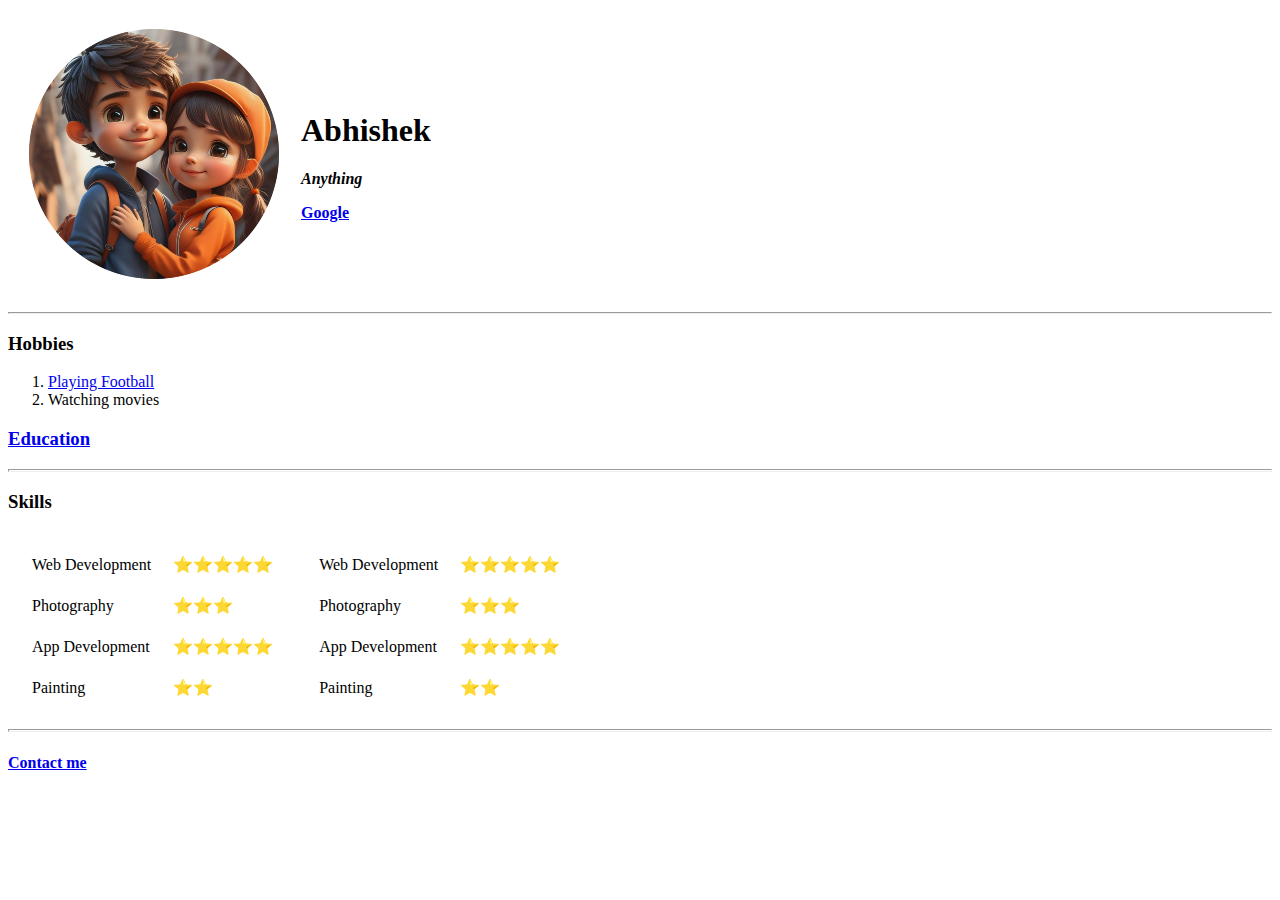
<file: index.html>
<!DOCTYPE html>
<html>
<head>
<meta charset="UTF-8">
<title>AB</title>
</head>
<body>
    <table cellspacing="20">
        <tr>
            <td><img src="Screenshot.png"></td>
        <td><h1>Abhishek</h1>
            <p><em><b>Anything</b></em></p>
        
            <strong><a href="https://www.google.com/">Google</a></strong></td></tr>
    </table>
    
    
<hr>
   
    <strong><h3>Hobbies</h3></strong>
    <ol type=1>
        <li><a href="https://en.wikipedia.org/wiki/Football">Playing Football</a></li>
        <li>Watching movies</li>
    </ol>
    <strong><h3><a href="2.html">Education</a></h3></strong>
    <hr size="3">
    <h3>Skills</h3>
    
    <table>
        <tr>
            <td><table cellspacing="20">
                <tr>
                            <td>Web Development</td>
                            <td>⭐⭐⭐⭐⭐</td>
                            
                        </tr>
                        <tr><td>Photography</td>
                            <td>⭐⭐⭐</td></tr>
                        <tr>
                            <td>App Development</td>
                            <td>⭐⭐⭐⭐⭐</td>
                           
                        </tr>
                        <tr><td>Painting</td>
                            <td>⭐⭐</td></tr>
                       
            </table> </td>
            <td> <table cellspacing="20">
                <tr>
                    <td>Web Development</td>
                    <td>⭐⭐⭐⭐⭐</td>
                    
                </tr>
                <tr><td>Photography</td>
                    <td>⭐⭐⭐</td></tr>
                <tr>
                    <td>App Development</td>
                    <td>⭐⭐⭐⭐⭐</td>
                   
                </tr>
                <tr><td>Painting</td>
                    <td>⭐⭐</td></tr>
                       
            </table></td>
        </tr>
    </table>
    <hr size="3">
   
    
    
    <p>
        <a href="contact-me.html"><h4>Contact me</h4></a>
    </p>

</body>
</html>
</file>
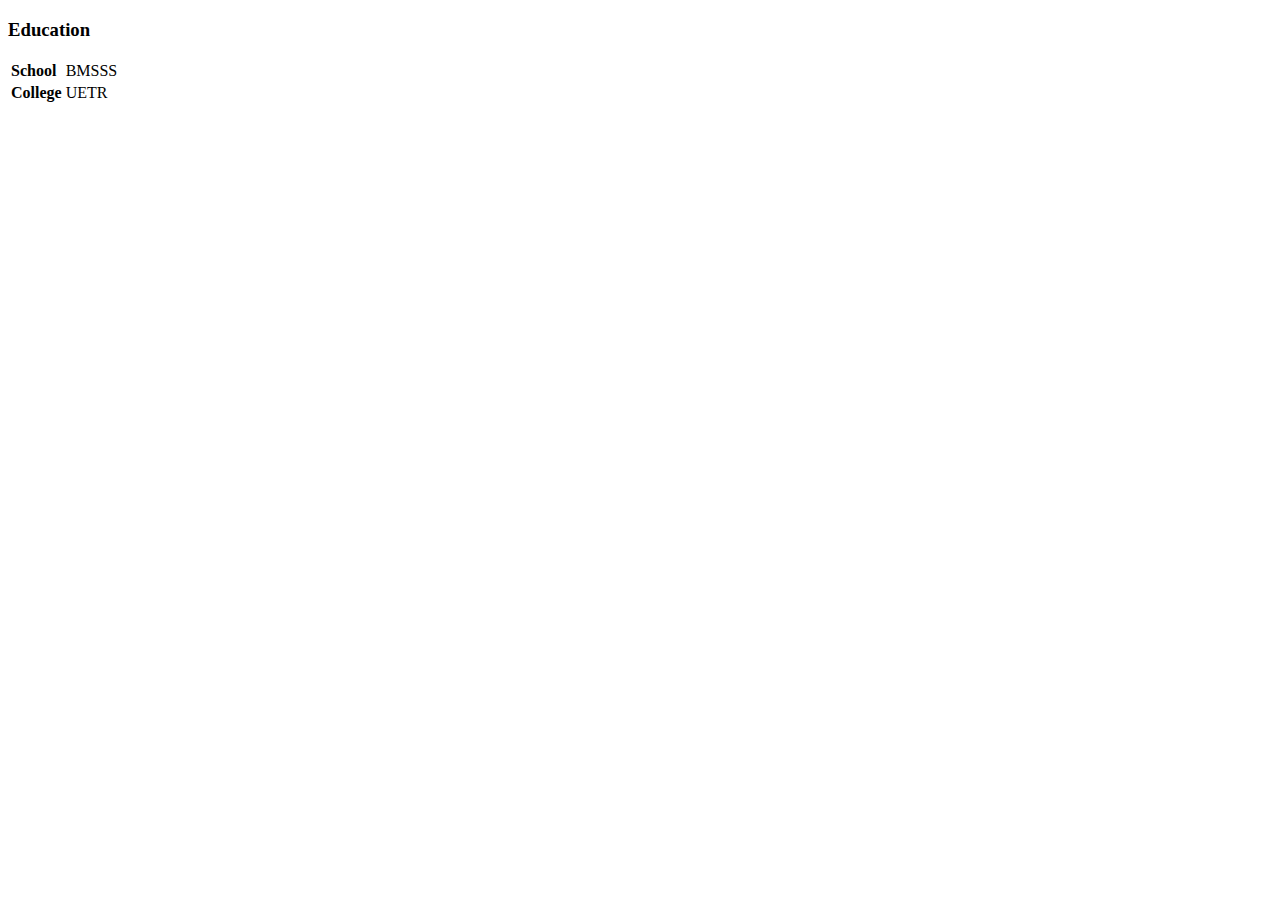
<file: 2.html>
<!DOCTYPE html>
<head>
<meta charset="UTF-8">
<title>Education</title>
</head>
<body>
    <strong><h3>Education</h3></strong>
    <table>
        <tr>
            <td>
                <strong>School</strong>
            </td>
            <td> BMSSS</td>

        </tr>
        <tr>
            <td>
               <strong>College</strong>
            </td>
            <td> UETR</td>
        </tr>
    </table>
</body>
</html>
</file>
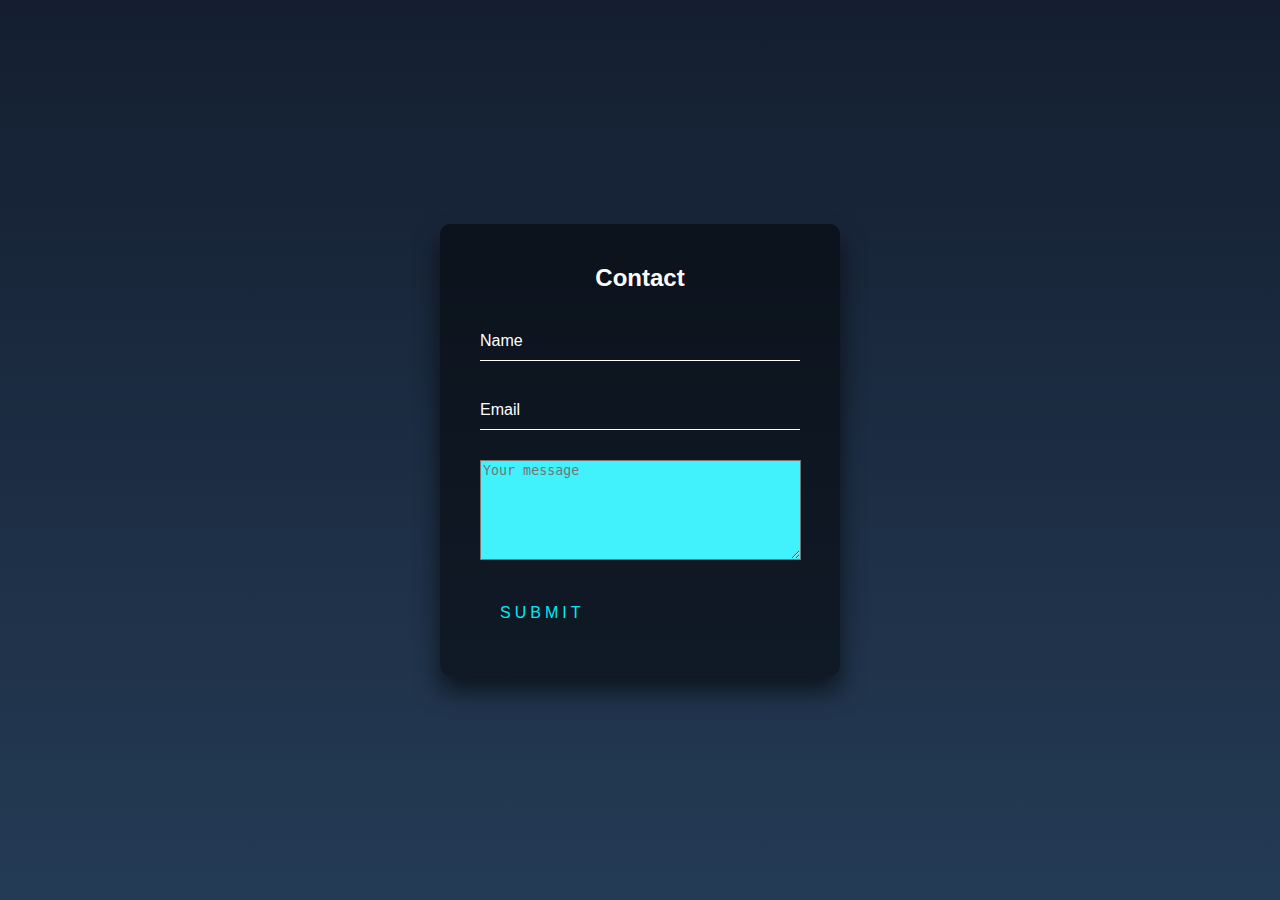
<file: contact-me.html>
<!DOCTYPE html>
<html lang="en" >
<head>
  <meta charset="UTF-8">
  <title>Contact</title>
  <link rel="stylesheet" href="./s2.css">

</head>
<body>
<!-- partial:index.partial.html -->
<div class="login-box">
  <h2>Contact</h2>
  <form class="" action="mailto:info@abhishek@gmail.com" method="post" enctype="text/plain">
    <div class="user-box">
      <input type="text" name="" required="">
      <label>Name</label>
    </div>
    <div class="user-box">
      <input type="email" name="" required="">
      <label>Email</label>
    </div>
    <div class="user-box ym">
      <!-- <label class="" style="color: #25b0b7;">Your message</label> -->
      <textarea class="ym" name="your message" placeholder="Your message" style="color: black;" ></textarea>
  </div>
    <a href="mailto:info@abhishek@gmail.com">
      <span></span>
      <span></span>
      <span></span>
      <span></span>
       Submit
    </a> 
  </form>
</div>
<!-- partial -->
  
</body>
</html>
</file>
<file: s2.css>
html {
    height: 100%;
  }
  body {
    margin:0;
    padding:0;
    font-family: sans-serif;
    background: linear-gradient(#141e30, #243b55);
    
  }
  
  .login-box {
    position: absolute;
    top: 50%;
    left: 50%;
    width: 400px;
    padding: 40px;
    transform: translate(-50%, -50%);
    background: rgba(0,0,0,.5);
    box-sizing: border-box;
    box-shadow: 0 15px 25px rgba(0,0,0,.6);
    border-radius: 10px;
   
  }
  
  .login-box h2 {
    margin: 0 0 30px;
    padding: 0;
    color: #fff;
    text-align: center;
  }
  
  .login-box .user-box {
    position: relative;
  }
  
  .login-box .user-box input {
    width: 100%;
    padding: 10px 0;
    font-size: 16px;
    color: #fff;
    margin-bottom: 30px;
    border: none;
    border-bottom: 1px solid #fff;
    outline: none;
    background: transparent;
  }
  .login-box .user-box label {
    position: absolute;
    top:0;
    left: 0;
    padding: 10px 0;
    font-size: 16px;
    color: #fff;
    pointer-events: none;
    transition: .5s;
  }
  
  .login-box .user-box input:focus ~ label,
  .login-box .user-box input:valid ~ label {
    top: -20px;
    left: 0;
    color: #03e9f4;
    font-size: 12px;
  }
  
  .login-box form a {
    position: relative;
    display: inline-block;
    padding: 10px 20px;
    color: #03e9f4;
    font-size: 16px;
    text-decoration: none;
    text-transform: uppercase;
    overflow: hidden;
    transition: .5s;
    margin-top: 40px;
    letter-spacing: 4px
  }
  
  .login-box a:hover {
    background: #03e9f4;
    color: #fff;
    border-radius: 5px;
    box-shadow: 0 0 5px #03e9f4,
                0 0 25px #03e9f4,
                0 0 50px #03e9f4,
                0 0 100px #03e9f4;
  }
  
  .login-box a span {
    position: absolute;
    display: block;
  }
  
  .login-box a span:nth-child(1) {
    top: 0;
    left: -100%;
    width: 100%;
    height: 2px;
    background: linear-gradient(90deg, transparent, #03e9f4);
    animation: btn-anim1 1s linear infinite;
  }
  
  @keyframes btn-anim1 {
    0% {
      left: -100%;
    }
    50%,100% {
      left: 100%;
    }
  }
  
  .login-box a span:nth-child(2) {
    top: -100%;
    right: 0;
    width: 2px;
    height: 100%;
    background: linear-gradient(180deg, transparent, #03e9f4);
    animation: btn-anim2 1s linear infinite;
    animation-delay: .25s
  }
  
  @keyframes btn-anim2 {
    0% {
      top: -100%;
    }
    50%,100% {
      top: 100%;
    }
  }
  
  .login-box a span:nth-child(3) {
    bottom: 0;
    right: -100%;
    width: 100%;
    height: 2px;
    background: linear-gradient(270deg, transparent, #03e9f4);
    animation: btn-anim3 1s linear infinite;
    animation-delay: .5s
  }
  
  @keyframes btn-anim3 {
    0% {
      right: -100%;
    }
    50%,100% {
      right: 100%;
    }
  }
  
  .login-box a span:nth-child(4) {
    bottom: -100%;
    left: 0;
    width: 2px;
    height: 100%;
    background: linear-gradient(360deg, transparent, #03e9f4);
    animation: btn-anim4 1s linear infinite;
    animation-delay: .75s
  }
  
  @keyframes btn-anim4 {
    0% {
      bottom: -100%;
    }
    50%,100% {
      bottom: 100%;
    }
  }
  .ym{
    background-color: #41f2fc;
    color: #03e9f4;
    width: 315px;
     height: 94px;
  }
</file>
